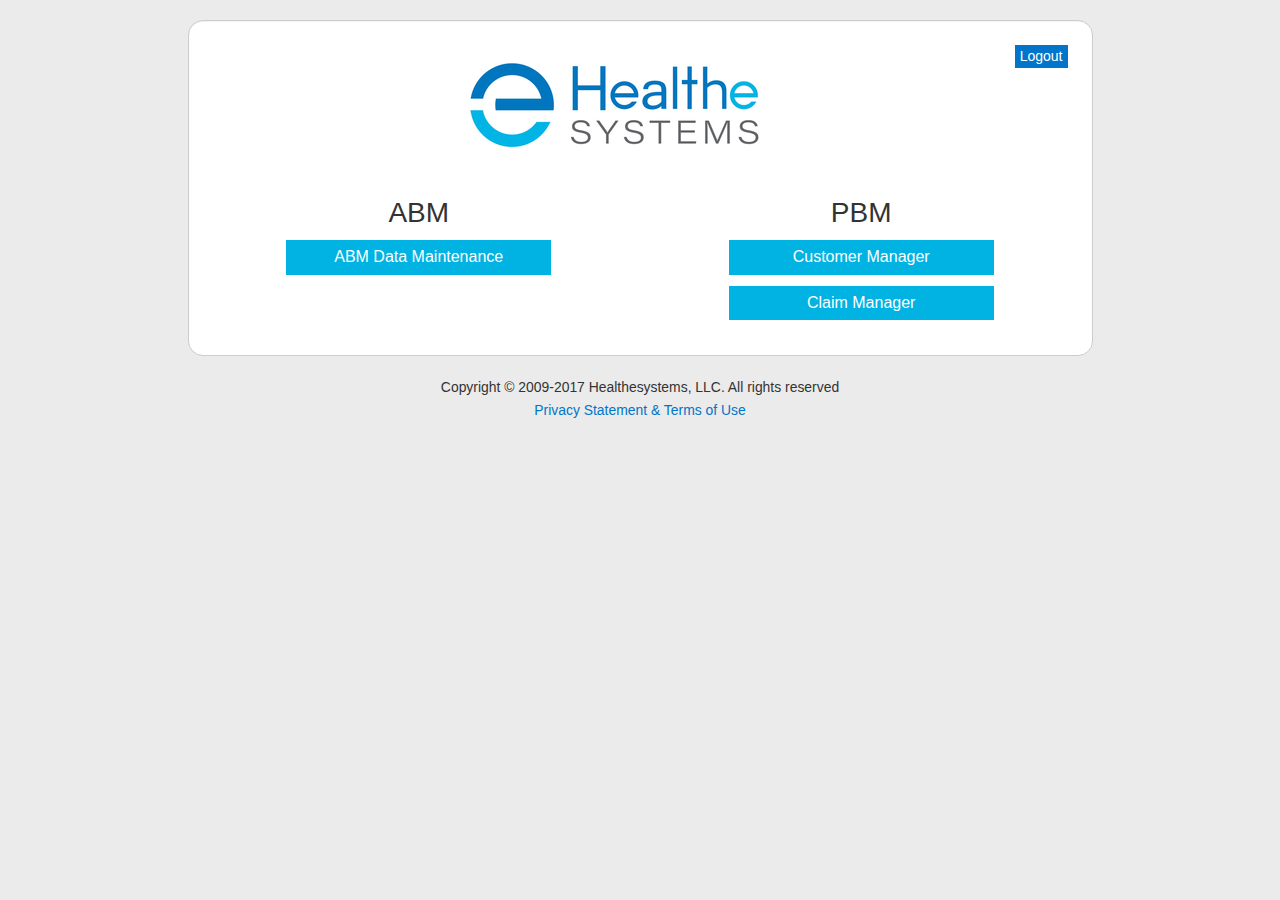
<file: src/main/webapp/index.html>
<!DOCTYPE html>
<html lang="en" xmlns:th="http://www.thymeleaf.org" xmlns:tiles="http://www.thymeleaf.org">

<head>
    <meta charset="utf-8"/>
    <meta http-equiv="X-UA-Compatible" content="IE=edge"/>
    <meta name="viewport" content="width=device-width, initial-scale=1"/>
    <!-- The above 3 meta tags *must* come first in the head; any other head content must come *after* these tags -->
    <title>Healthesystems</title>
    <!-- Bootstrap -->
    <link href="resources/bootstrap.min.css" rel="stylesheet"/>
    <link href="resources/style.css" rel="stylesheet"/>
</head>

<body>
    <section class="login-section container">
        <div class="row">
            <div class="col-md-10 col-sm-12 col-md-offset-1">
                <div class="form-login">
                	<p class="text-center">
                		<a href="logout" class="btn btn-primary btn-xs pull-right">Logout</a>
                		<img src="resources/healthesystems.png" alt="Healthesystems" />
                	</p>
                	<div class="row">
                		<div class="col-sm-4 col-sm-offset-1 text-center">
                			<h3 >ABM</h3>
                			<p><a href="/ui/dm-ui" class="btn btn-default btn-block" target="_blank">ABM Data Maintenance</a></p>
                		</div>
                		<div class="col-sm-4 col-sm-offset-2 text-center">
                			<h3>PBM</h3>
                			<p><a href="/ui/customer-manager" class="btn btn-default btn-block" target="_blank">Customer Manager</a></p>
                			<p><a href="/ui/claim-manager" class="btn btn-default btn-block" target="_blank">Claim Manager</a></p>
                		</div>
                	</div>
                	
                	
                	
                
                </div>
                <p class="text-center"><small>Copyright &copy; 2009-2017 Healthesystems, LLC. All rights reserved<br />
          <a class="hes_anchor" href="http://www.healthesystems.com/privacy-policy.aspx" target="_blank" title="Privacy Statement &amp; Terms of Use">Privacy Statement &amp; Terms of Use</a></small></p>
            </div>
        </div>
    </section>
</body>

</html>
</file>
<file: src/main/webapp/resources/style.css>
body{
    background: #ebebeb;
}

.form-login{
    min-height: 20px;
    padding: 24px;
    background-color: #ffffff;
    margin:0;
    -webkit-box-shadow: inset 0 1px 1px rgba(0,0,0,.05);
    box-shadow: inset 0 1px 1px rgba(0,0,0,.05);
}
img{
    max-width:100%;
}
@media(min-width:460px){
    .form-login{
        margin:20px;
        border: 1px solid #cccccc;
        border-radius: 15px;
    }
}
</file>
